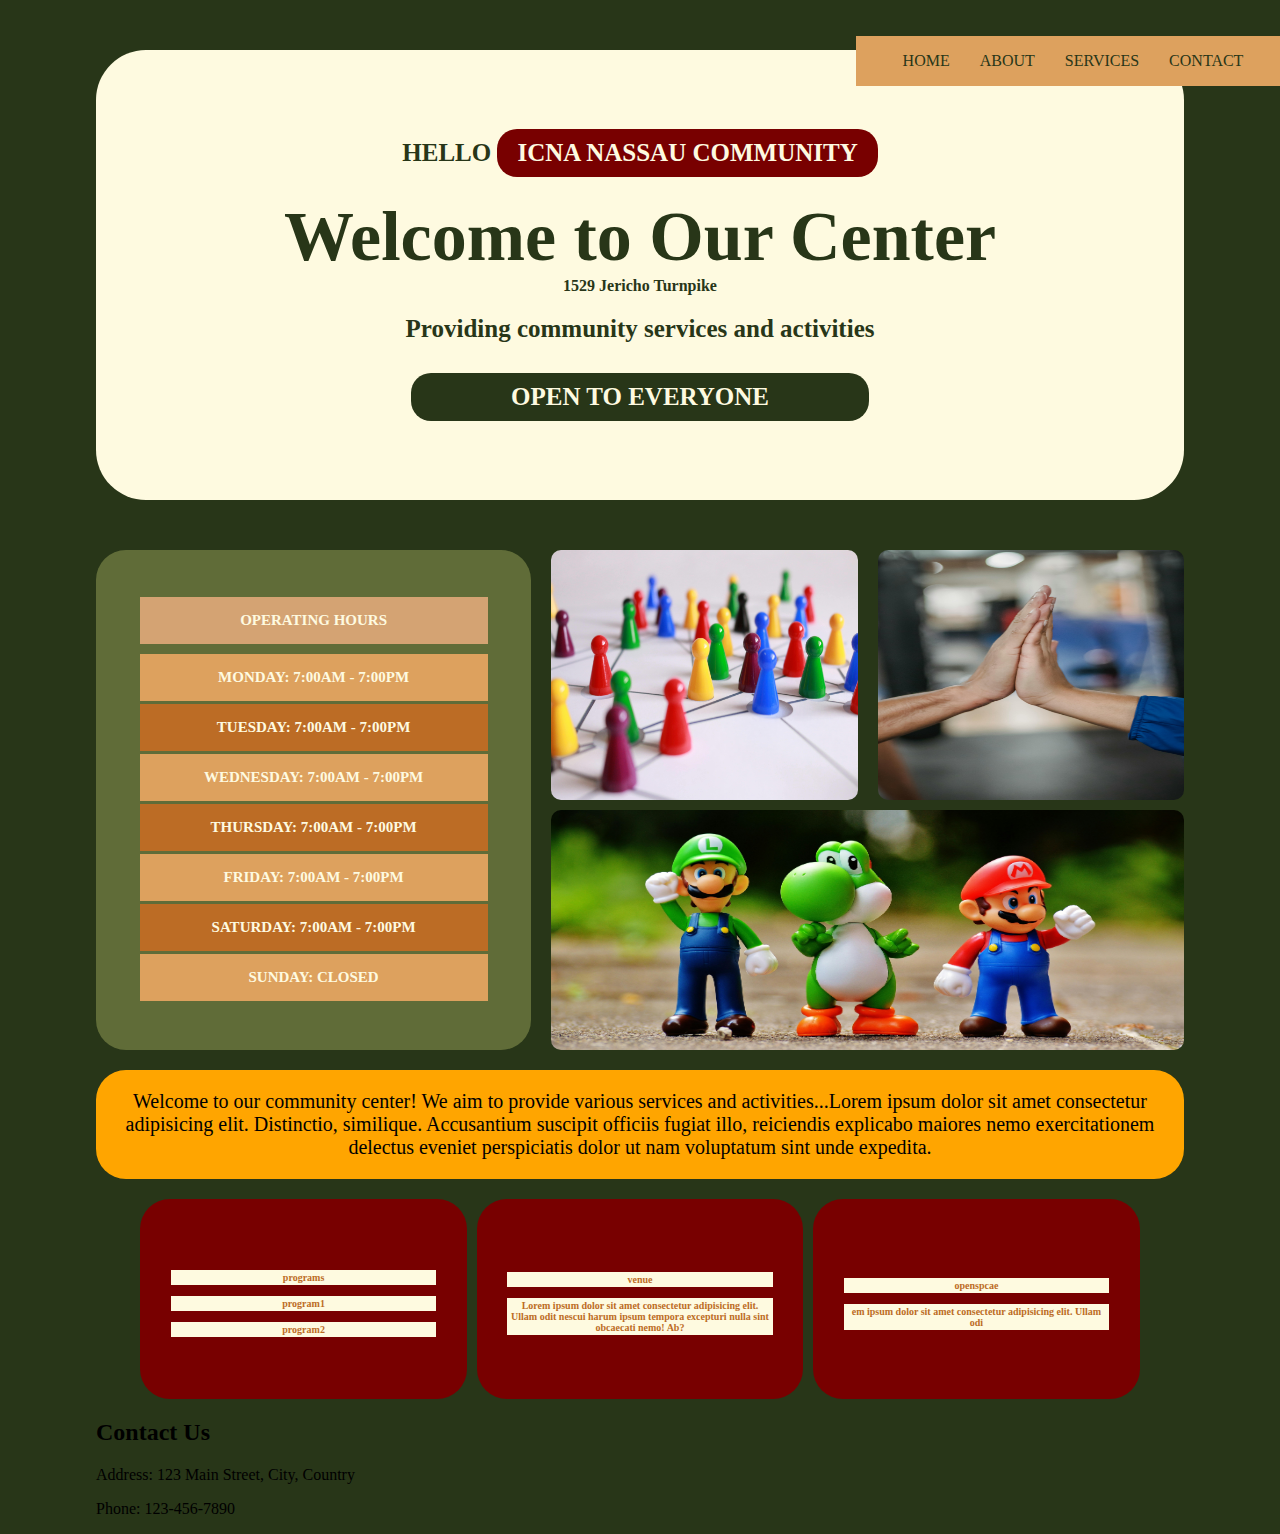
<file: index.html>
<!DOCTYPE html>
<html lang="en">
  <head>
    <meta charset="UTF-8" />
    <meta name="viewport" content="width=device-width, initial-scale=1.0" />
    <title>Community Center</title>
    <link rel="stylesheet" href="styles.css" />
    <script type="text/javascript" src="script.js"></script>
  </head>
  <body>
    <ul class="navlist">
      <li><a href="#">Home</a></li>
      <li><a href="about.html">About</a></li>
      <li><a href="#">Services</a></li>
      <li><a href="#">Contact</a></li>
    </ul>

    <header>
      <div class="title-description">
        <h3>
          HELLO
          <div class="incc">ICNA NASSAU COMMUNITY</div>
        </h3>
        <h1>Welcome to Our Center</h1>
        <h4>1529 Jericho Turnpike</h4>
        <h3>Providing community services and activities</h3>
        <div class="open"><h3>Open to Everyone</h3></div>
      </div>
      <div class="dualfeatureboxes">
        <div id="feature-box1" class="feature-box">
          <!-- <div class="hours-info"> -->
          <div class="day-box hours-box"><p>Operating Hours</p></div>
          <div id="day0" class="day-box monday">
            <p>Monday: 7:00AM - 7:00PM</p>
          </div>
          <div id="day1" class="day-box tuesday">
            <p>Tuesday: 7:00AM - 7:00PM</p>
          </div>
          <div id="day2" class="day-box wednesday">
            <p>Wednesday: 7:00AM - 7:00PM</p>
          </div>
          <div id="day3" class="day-box thursday">
            <p>Thursday: 7:00AM - 7:00PM</p>
          </div>
          <div id="day4" class="day-box friday">
            <p>Friday: 7:00AM - 7:00PM</p>
          </div>
          <div id="day5" class="day-box saturday">
            <p>Saturday: 7:00AM - 7:00PM</p>
          </div>
          <div id="day6" class="day-box sunday">
            <p>Sunday: Closed</p>
          </div>
          <!-- </div> -->
        </div>

        <div id="feature-box2" class="feature-box">
          <div class="dualimage-container">
            <img src="sampleimage1.jpg" alt="Image 1" class="dualimage" />
            <img src="sampleimage2.jpg" alt="Image 2" class="dualimage" />
          </div>
          <img src="sampleimage3.jpg" alt="Image 3" class="single-image" />
        </div>
      </div>
    </header>

    <main class="main">
      <section class="shortabout">
        <p class="description">
          Welcome to our community center! We aim to provide various services
          and activities...Lorem ipsum dolor sit amet consectetur adipisicing
          elit. Distinctio, similique. Accusantium suscipit officiis fugiat
          illo, reiciendis explicabo maiores nemo exercitationem delectus
          eveniet perspiciatis dolor ut nam voluptatum sint unde expedita.
        </p>
        <div class="triplebox">
          <div class="programbox">
            <h3 class="program programs">programs</h3>
            <p class="program program1">program1</p>
            <p class="program program2">program2</p>
          </div>

          <div class="venuebox">
            <h3 class="venue">venue</h3>
            <p class="venueinfo">
              Lorem ipsum dolor sit amet consectetur adipisicing elit. Ullam
              odit nescui harum ipsum tempora excepturi nulla sint obcaecati
              nemo! Ab?
            </p>
          </div>

          <div class="openspacebox">
            <h3 class="openspace">openspcae</h3>
            <p class="openspaceinfo">
              em ipsum dolor sit amet consectetur adipisicing elit. Ullam odi
            </p>
          </div>
        </div>
      </section>

      <section id="contact">
        <h2>Contact Us</h2>
        <p>Address: 123 Main Street, City, Country</p>
        <p>Phone: 123-456-7890</p>
      </section>
    </main>

    <footer></footer>
  </body>
</html>
</file>
<file: styles.css>
body {
  margin: 0;
  padding: 0;
  background-color: #283618;
  /* border: 10px solid #fefae0; /* Thin border around the whole page */
  /* border-radius: 10px;
  margin: 10px 10px; */
}

.navlist {
  position: absolute; /* Absolute position */
  top: 20px; /* Align to the top */
  right: 0; /* Align to the right */
  background-color: #dda15e; /* Navbar background color */
  width: 30%;
  height: 50px;
  list-style-type: none; /* Remove default list style */
  display: flex;
  justify-content: center;
  align-items: center;
}

.navlist li {
  margin-right: 30px;
}

.navlist a {
  text-decoration: none; /* Remove underline from links */
  color: #283618; /* Link color */
  text-transform: uppercase;
}

/*header that has title, hours, images etc) DOESNT HAVE NAV*/
header {
  /* text-align: center; */
  /* background-color: red; Dark background color */
  /* background-color: #283618; */
  color: #fefae0; /* Text color */
  height: 1000px;
  width: 85%;
  margin: 0 auto;
  margin-top: 50px;
}

.title-description {
  background-color: #fefae0; /* Background color for title and description */
  color: #283618;
  margin-bottom: 50px; /* Space between title/description and feature boxes */
  width: 100%; /* Full width of the header */
  height: 45%;
  display: flex;
  justify-content: center;
  align-items: center;
  flex-direction: column; /* Stack children vertically */
  border-radius: 50px; /* Rounded corners */
  flex-wrap: nowrap; /* Prevent text wrapping */
}

.title-description h1 {
  font-size: 70px; /* Adjust as needed */
  margin: 0;
  margin-top: 20px;
}

.title-description h3 {
  margin: 0;
  font-size: 25px;
}

.incc {
  display: inline-block;
  background-color: #780000;
  color: #fefae0;
  padding: 10px 20px;
  border-radius: 20px;
}

.title-description h4 {
  margin: 0;
  margin-bottom: 20px;
}

.open {
  margin-top: 30px;
  text-transform: uppercase;
  background-color: #283618;
  color: #fefae0;
  padding: 10px 100px;
  border-radius: 20px;
}

@media screen and (max-width: 768px) {
  .title-description h1 {
    font-size: 50px; /* Decrease font size for smaller screens */
  }
}

@media screen and (max-width: 480px) {
  .title-description h1 {
    font-size: 40px; /* Further decrease font size for even smaller screens */
  }
}

/*container that holds both features*/
.dualfeatureboxes {
  display: flex;
  height: 50%; /* Adjust height as needed */
}

/* Set width and background color for the first feature box */
#feature-box1 {
  width: 40%;
  background-color: #606c38;
  display: flex; /* Use flexbox */
  justify-content: center; /* Center horizontally */
  align-items: center; /* Center vertically */
  flex-direction: column; /* Stack children vertically */
  border-radius: 30px; /* Rounded corners */
}

.day-box {
  width: 80%;
  /* background-color: #fefae0; */
  color: #fefae0; /* Default background color */
  font-size: 15px;
  margin-bottom: 3px;
  text-align: center;
  text-transform: uppercase;
  font-weight: bold;
}

.hours-box {
  margin-bottom: 10px;
  background-color: #d4a373;
  color: #fefae0;
  font-size: 15px;
}

/* Set width, margin, and background color for the second feature box */
#feature-box2 {
  width: calc(60% - 20px); /* 70% width minus space for margin */
  margin-left: 20px; /* Space between the two feature boxes */
  background-color: #283618; /* Dark background color */ /* Background color for the second feature box */
  display: flex; /* Use flexbox */
  flex-direction: column; /* Stack children vertically */
  justify-content: space-between; /* Space evenly between the children */
}

.dualimage-container {
  display: flex; /* Use flexbox */
  justify-content: space-between; /* Space evenly between the images */
  height: 50%; /* Half of the feature box height */
}

.dualimage {
  width: calc(50% - 10px); /* 50% width minus 1px for the margin */
  height: 100%; /* Full height of the image container */
  border-radius: 10px; /* Rounded corners */
}
.single-image {
  width: 100%; /* Full width of the feature box */
  height: calc(50% - 10px); /* Half of the feature box height */
  border-radius: 10px; /* Rounded corners */
}

/* Different background colors for each day
.monday {
  background-color: #ff0000;
}
.tuesday {
  background-color: #00ff00;
}
.wednesday {
  background-color: #0000ff;
}
.thursday {
  background-color: #ffff00;
}
.friday {
  background-color: #ff00ff;
}
.saturday {
  background-color: #00ffff;
}
.sunday {
  background-color: #ff9900;
} */

.main {
  /* background-color: purple; */
  width: 85%;
  margin: 0 auto;
  margin-top: 20px;
}

/* .shortabout{
  background-color:#d4a373;
  border-radius: 30px; /* Rounded corners */

.description {
  text-align: center;
  background-color: orange;
  padding: 20px;
  border-radius: 30px; /* Rounded corners */
  font-size: 20px;
}

.triplebox {
  display: flex;
  justify-content: center; /* Center horizontally */
  align-items: center; /* Center vertically */
  flex-direction: row;
  /* background-color: yellowgreen; */
  height: 200px;
}

.programbox,
.venuebox,
.openspacebox {
  background-color: #780000;
  border-radius: 10px; /* Rounded corners */
  width: 30%;
  margin: 0 5px;
  height: 100%;
  display: flex; /* Use flexbox */
  justify-content: center; /* Center horizontally */
  align-items: center; /* Center vertically */
  flex-direction: column; /* Stack children vertically */
  border-radius: 30px; /* Rounded corners */
  text-align: center;
}

.program {
  width: 80%;
  background-color: #fefae0;
  color: #bc6c25; /* Default background color */
  font-size: 10px;
  margin-bottom: 1px;
  font-weight: bold;
  padding: 2px;
}

.venue,
.venueinfo {
  width: 80%;
  background-color: #fefae0;
  color: #bc6c25; /* Default background color */
  font-size: 10px;
  margin-bottom: 1px;
  font-weight: bold;
  padding: 2px;
}

.openspace,
.openspaceinfo {
  width: 80%;
  background-color: #fefae0;
  color: #bc6c25; /* Default background color */
  font-size: 10px;
  margin-bottom: 1px;
  font-weight: bold;
  padding: 2px;
}
</file>
